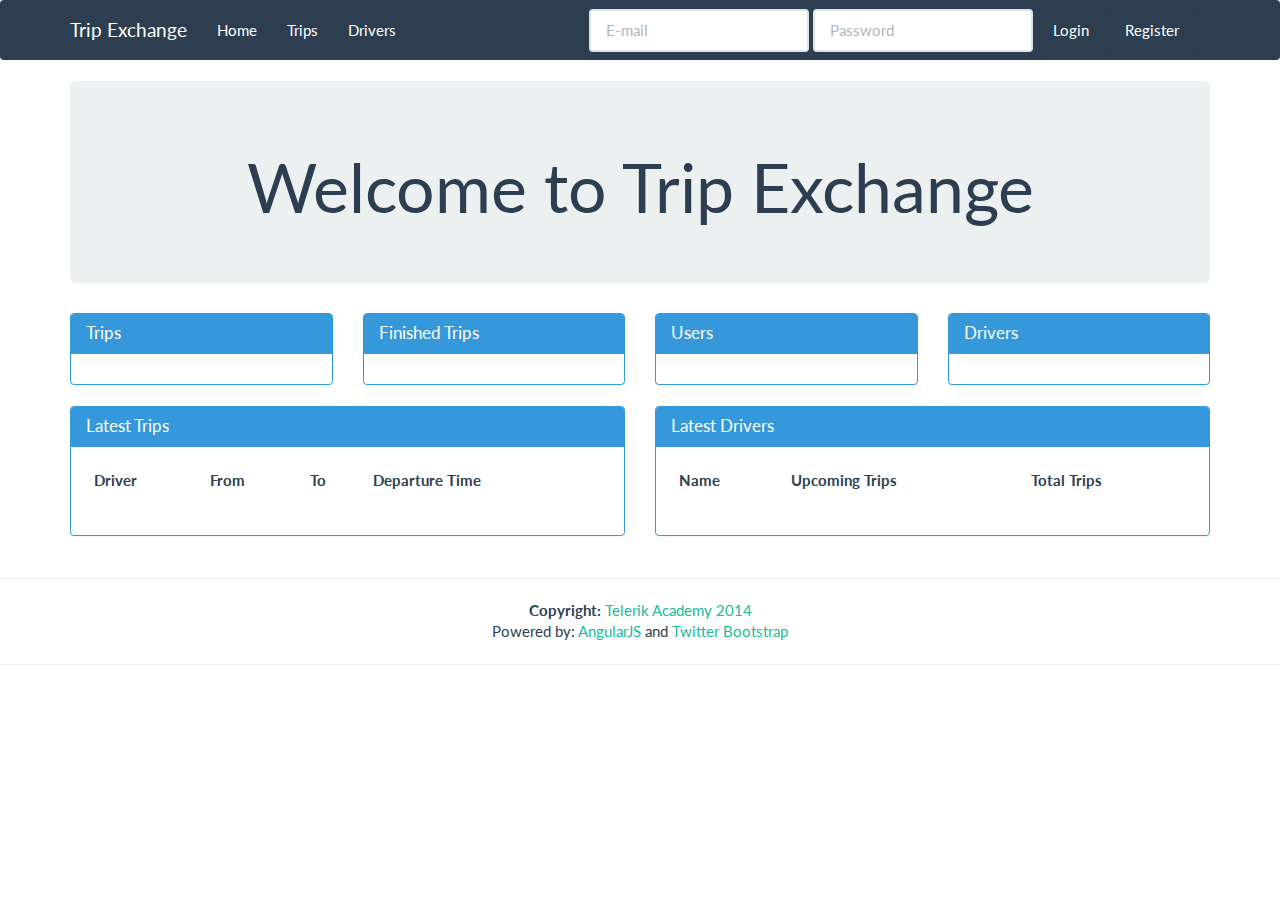
<file: WebClient/index.html>
<!doctype html>
<html lang="en">
<head>
    <meta charset="utf-8">
    <title>Application</title>
    <link rel="stylesheet" href="css/bootstrap.min.css" />
    <link rel="stylesheet" href="css/bootstrap-theme.min.css" />
    <link rel="stylesheet" href="css/toastr.min.css" />
    <link rel="stylesheet" href="css/app.css" />
</head>
<body ng-app="myApp" ng-cloak>
<div class="navbar navbar-default">
    <div class="container">
        <div class="navbar-header">
            <a href="#/" class="navbar-brand">Trip Exchange</a>
            <button class="navbar-toggle" type="button" data-toggle="collapse" data-target="#navbar-main">
                <span class="icon-bar"></span>
                <span class="icon-bar"></span>
                <span class="icon-bar"></span>
            </button>
        </div>
        <div class="navbar-collapse collapse" id="navbar-main">
            <ul class="nav navbar-nav">
                <li>
                    <a href="#/">Home</a>
                </li>
                <li>
                    <a href="#/trips">Trips</a>
                </li>
                <li>
                    <a href="#/drivers">Drivers</a>
                </li>
            </ul>
            <div ng-include="'views/partials/login.html'"></div>
        </div>
    </div>
</div>

<div ng-view>
</div>

<hr />
<footer class="text-center" ng-cloak>
    <strong>Copyright:</strong> <a href="http://telerikacademy.com/" target="_blank">Telerik Academy 2014</a></small>
	<br />
	Powered by:</strong> <a href="http://angularjs.org/" target="_blank">AngularJS</a> and <a href="http://getbootstrap.com/" target="_blank">Twitter Bootstrap</a></small>
</footer>
<hr />

<script src="lib/jquery/jquery.min.js"></script>
<script src="lib/toastr/toastr.min.js"></script>
<script src="lib/bootstrap/bootstrap.min.js"></script>
<script src="lib/angular/angular.js"></script>
<script src="lib/angular/angular-resource.min.js"></script>
<script src="lib/angular/angular-route.min.js"></script>
<script src="lib/angular/angular-cookies.min.js"></script>
<script src="js/app.js"></script>
<script src="js/controllers/SignUpController.js"></script>
<script src="js/controllers/LoginController.js"></script>
<script src="js/controllers/HomeController.js"></script>
<script src="js/controllers/TripsController.js"></script>
<script src="js/controllers/DriversController.js"></script>
<script src="js/controllers/DriversDetailsController.js"></script>
<script src="js/controllers/TripsDetailsController.js"></script>
<script src="js/services/account/auth.js"></script>
<script src="js/services/account/identity.js"></script>
<script src="js/services/account/authorization.js"></script>
<script src="js/services/notifier.js"></script>
<script src="js/services/httpInterceptor.js"></script>
<script src="js/services/public/stats.js"></script>
<script src="js/services/trips/trips.js"></script>
<script src="js/services/drivers/drivers.js"></script>
<script src="js/services/cities/cities.js"></script>
<script src="js/directives/driversTableDirective.js"></script>
</body>
</html>
</file>
<file: WebClient/css/app.css>
.menu {
  list-style: none;
  border-bottom: 0.1em solid black;
  margin-bottom: 2em;
  padding: 0 0 0.5em;
}

.toast-top-right {
    top: 70px;
}

.menu:before {
  content: "[";
}

.menu:after {
  content: "]";
}

.menu > li {
  display: inline;
}

.menu > li:before {
  content: "|";
  padding-right: 0.3em;
}

.menu > li:nth-child(1):before {
  content: "";
  padding: 0;
}

.image-container img {
    width: 100%;
    height: 100%;
}

input.ng-dirty.ng-invalid {
    background-color: pink; !important
}

input.ng-dirty.ng-valid.validity {
    background-color: darkseagreen; !important
}

.vertical-content {
    float: none;
    display: inline-block;
    vertical-align: middle;
    margin-right: -4px;
}

.big-text {
    font-size: 2em;
}

[ng\:cloak], [ng-cloak], .ng-cloak {
  display: none !important;
}

.text-center {
    text-align: center;
}

.text-left {
    text-align: left;
}

.text-right {
    text-align: right;
}
</file>
